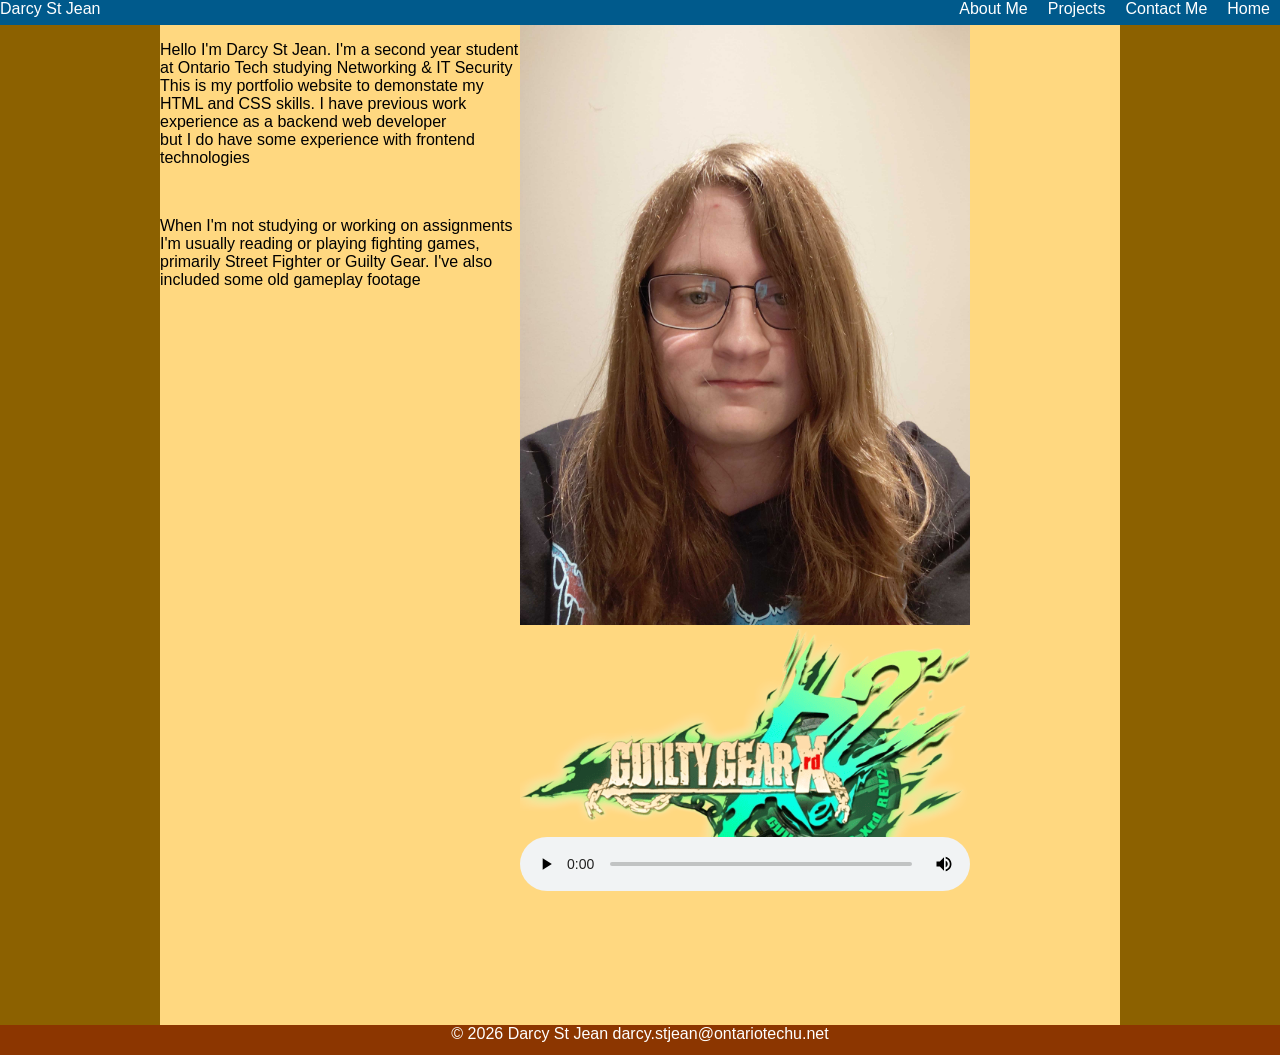
<file: about_me.html>
<!--HTML5 doctype declaration-->
<!DOCTYPE HTML>
<html>

<head>
    <!--defining charset, title, and links to stylesheets-->
    <meta charset="UTF-8">
    <title>Darcy St Jean Portfolio</title>
    <!--Make device report screen width-->
    <meta name="viewport" content="width=device-width">
    <!--full screen style sheet-->
    <link href="full.css" rel="stylesheet" type="text/css" media="only screen and
(min-width:960px)">
    <!-- tablet style sheet-->
    <link href="tablet.css" rel="stylesheet" type="text/css" media="only screen and
(min-width:481px) and (max-width:960px)">
    <!-- phone style sheet-->
    <link href="phone.css" rel="stylesheet" type="text/css" media="only screen and
(max-width:480px)">
</head>
<!--Content visible in the browser's window is inside the HTML element-->

<body>
    <header>
        <!--navbar containing links to other pages-->
        <nav>
            <p>Darcy St Jean</p>
            <a href="index.html">Home</a>
            <a href="contact.html">Contact Me</a>
            <a href="projects.html">Projects</a>
            <a href="about_me.html">About Me</a>
        </nav>
    </header>
    <!--page content formated to screen size-->
    <div id="page-content">
        <div id="left-column">
            <article>
                <section>
                    <p>Hello I'm Darcy St Jean. I'm a second year student at Ontario Tech studying Networking & IT
                        Security<br>
                        This is my portfolio website to demonstate my HTML and CSS skills. I have previous work
                        experience as a backend web developer<br>
                        but I do have some experience with frontend technologies</p>
                </section>
                <br>
                <section>
                    <p>When I'm not studying or working on assignments I'm usually reading or playing fighting games,
                        primarily Street Fighter or Guilty Gear. I've also included some old gameplay footage</p>
                </section>
            </article>
        </div>
        <div id="right-column">
            <img src="picture.jpg" alt="A picture of me">
            <video preload controls poster="GGXrdR2_Logo.png">
                <source src="video.mp4" type="video/mp4">
                <source src="video.ogv" type="video/ogg">
            </video>
        </div>
    </div>
    <footer id="footer" class="clear">
        © 2026 Darcy St Jean darcy.stjean@ontariotechu.net
    </footer>
</body>

</html>
</file>
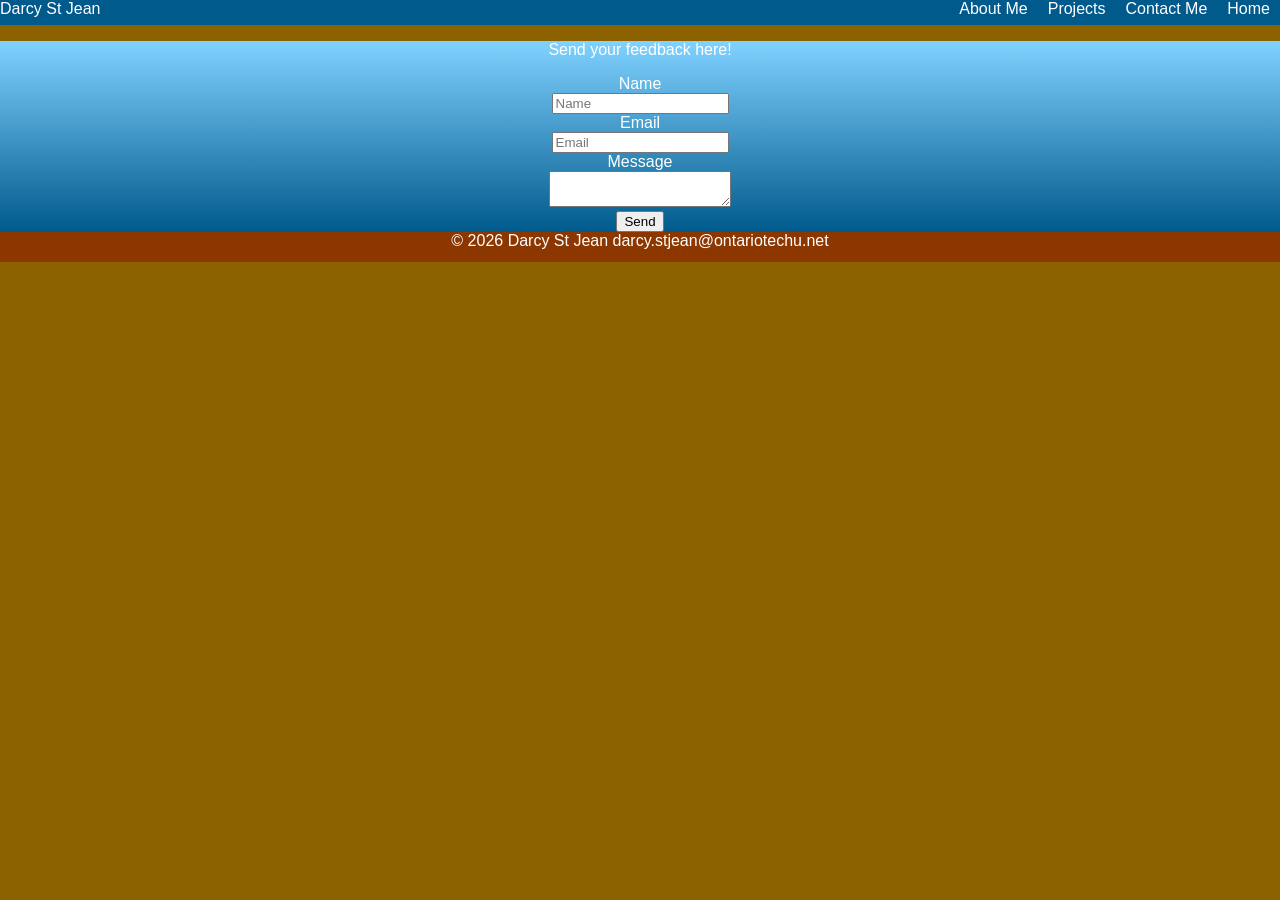
<file: contact.html>
<!--HTML5 doctype declaration-->
<!DOCTYPE HTML>
<html>

<head>
    <!--defining charset, title, and links to stylesheets-->
    <meta charset="UTF-8">
    <title>Darcy St Jean Portfolio</title>
    <!--Make device report screen width-->
    <meta name="viewport" content="width=device-width">
    <!--full screen style sheet-->
    <link href="full.css" rel="stylesheet" type="text/css" media="only screen and
(min-width:960px)">
    <!-- tablet style sheet-->
    <link href="tablet.css" rel="stylesheet" type="text/css" media="only screen and
(min-width:481px) and (max-width:960px)">
    <!-- phone style sheet-->
    <link href="phone.css" rel="stylesheet" type="text/css" media="only screen and
(max-width:480px)">
</head>
<!--Content visible in the browser's window is inside the HTML element-->

<body>
    <header>
        <!--navbar containing links to other pages-->
        <nav>
            <p>Darcy St Jean</p>
            <a href="index.html">Home</a>
            <a href="contact.html">Contact Me</a>
            <a href="projects.html">Projects</a>
            <a href="about_me.html">About Me</a>
        </nav>
    </header>
    <div id="page-content-pc">
        <div id="contact">
            <form action="mailto:darcy.stjean@ontariotechu.net" method="post" enctype="text/plain">
                <p>Send your feedback here!</p>
                <label for="name">Name</label><br>
                <input type="text" id="name" name="name" placeholder="Name"><br>
                <label for="email">Email</label><br>
                <input type="email" id="email" name="email" placeholder="Email"><br>
                <label for="message">Message</label><br>
                <textarea id="message"></textarea><br>
                <!-- <input type="textarea" rows="4" cols="40" id="message" name="message"><br> -->
                <input type="submit" value="Send" id="form-button">
            </form>
        </div>
    </div>
    <footer id="footer">
        © 2026 Darcy St Jean darcy.stjean@ontariotechu.net
    </footer>
</body>

</html>
</file>
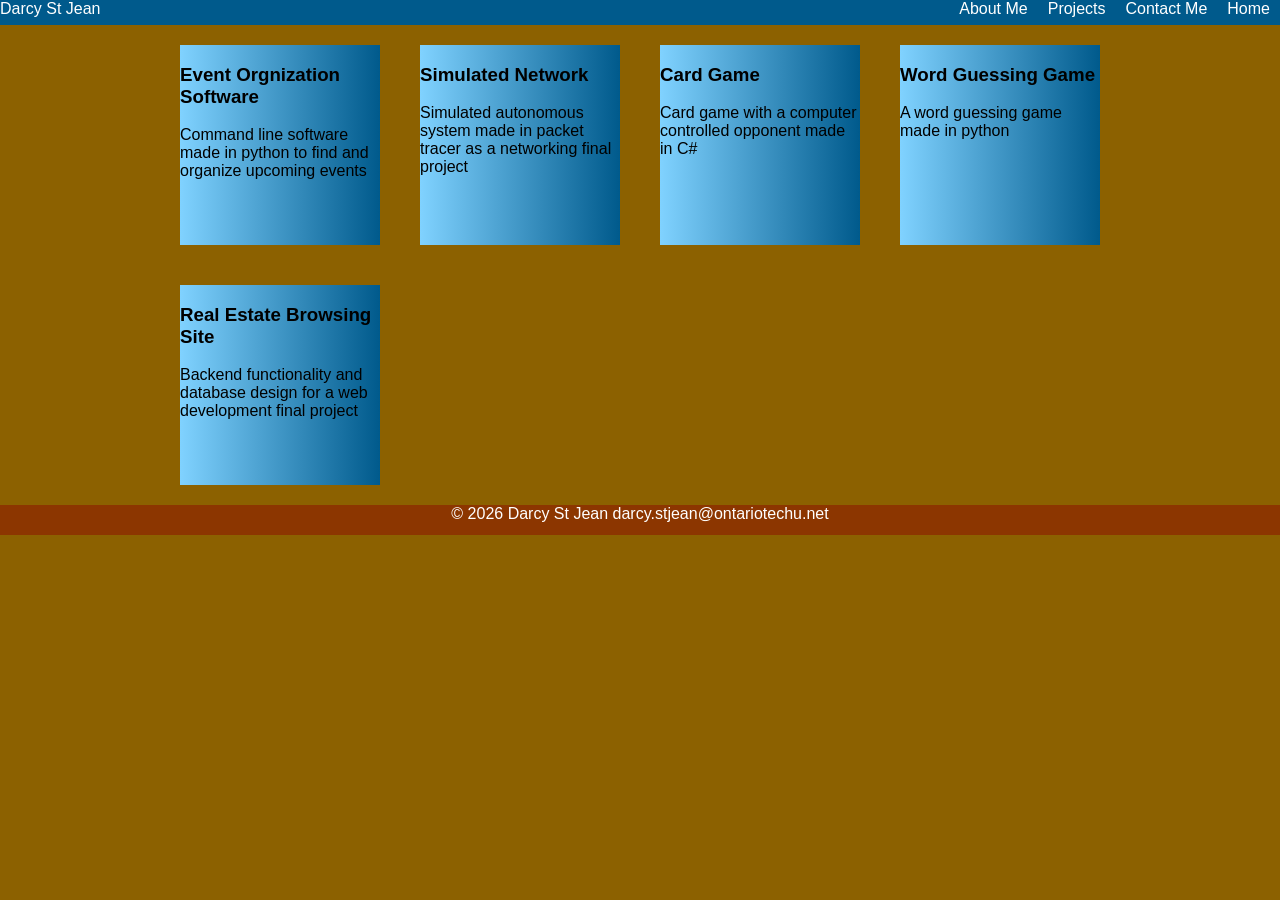
<file: projects.html>
<!--HTML5 doctype declaration-->
<!DOCTYPE HTML>
<html>

<head>
    <!--defining charset, title, and links to stylesheets-->
    <meta charset="UTF-8">
    <title>Darcy St Jean Portfolio</title>
    <!--Make device report screen width-->
    <meta name="viewport" content="width=device-width">
    <!--full screen style sheet-->
    <link href="full.css" rel="stylesheet" type="text/css" media="only screen and
(min-width:960px)">
    <!-- tablet style sheet-->
    <link href="tablet.css" rel="stylesheet" type="text/css" media="only screen and
(min-width:481px) and (max-width:960px)">
    <!-- phone style sheet-->
    <link href="phone.css" rel="stylesheet" type="text/css" media="only screen and
(max-width:480px)">
</head>
<!--Content visible in the browser's window is inside the HTML element-->

<body>
    <header>
        <!--navbar containing links to other pages-->
        <nav>
            <p>Darcy St Jean</p>
            <a href="index.html">Home</a>
            <a href="contact.html">Contact Me</a>
            <a href="projects.html">Projects</a>
            <a href="about_me.html">About Me</a>
        </nav>
    </header>
    <div id="page-content">
        <div class="project">
            <h3>Event Orgnization Software</h3>
            <p>Command line software made in python to find and organize upcoming events</p>
        </div>
        <div class="project">
            <h3>Simulated Network</h3>
            <p>Simulated autonomous system made in packet tracer as a networking final project</p>
        </div>
        <div class="project">
            <h3>Card Game</h3>
            <p>Card game with a computer controlled opponent made in C#</p>
        </div>
        <div class="project">
            <h3>Word Guessing Game</h3>
            <p>A word guessing game made in python</p>
        </div>
        <div class="project">
            <h3>Real Estate Browsing Site</h3>
            <p>Backend functionality and database design for a web development final project</P>
        </div>
    </div>
    <footer id="footer" class="clear">
        © 2026 Darcy St Jean darcy.stjean@ontariotechu.net
    </footer>
</body>

</html>
</file>
<file: full.css>
@charset "UTF-8";
/* CSS Document */
/*applies background color and fonts as well as removes padding and margin from the edges of the page*/
body {
background-color: #8C6100;
font-family: Verdana, Geneva, Arial, sans-serif;
padding:0px;
margin:0px;
}

/*floats column content to the right, sets a width of 600px and a height of 1000px*/
#right-column
{
    float:right;
    width:600px;
    height: 1000px;
    margin: auto;
    background-color: #FFD880;
}

/*dictates size of image in the column*/
#right-column img{
    width: 450px;
}

/*resizes video to better fit style*/
#right-column video{
    width: 450px;
}

/*floats column content to the left, sets a width of 360px and a height of 1000px*/
#left-column
{
    float: left;
    width: 360px;
    height: 1000px;
    margin: auto;
    background-color: #FFD880;
}

/*designates a 960px wide area for page content*/
#page-content{
    width: 960px;
    margin: auto;
}

/* This clear class style terminates float */
.clear{
clear: both;
}

/*sets header background color and height*/
header{
    height: 25px;
    background-color: #005A8C;
    color: white;
}

/*floats link content to the right when in a nav element inside a header*/
header nav a{
    float: right;
    margin: 0 10px;
    color: white;
    text-decoration: none;
}

/*floats h3 content to the left when in a nav element in a header*/
header nav p{
    float: left;
    margin: auto;
}

/*designates height, background, and text color for the footer*/
footer{
    background-color: #8C3600;
    color: white;
    height: 30px;
    text-align: center;
}

/*aligns content within a contact form and places a gradient in the background*/
#contact{
    text-align: center;
    background: #005A8C;
    background: -moz-linear-gradient(top, #005A8C 0%, #80D2FF 100%);
    background: -webkit-linear-gradient(top, #005A8C 0%, #80D2FF 100%);
    background: -o-linear-gradient(top, #005A8C 0%, #80D2FF 100%);
    background: linear-gradient(to top, #005A8C 0%, #80D2FF 100%);
    margin: auto;
    color: white;
}

/*organizes project boxes and appplies a gradient*/
.project{
    height: 200px;
    width: 200px;
    float: left;
    margin: 20px;
    background: #005A8C;
    background: -moz-linear-gradient(left, #005A8C 0%, #80D2FF 100%);
    background: -webkit-linear-gradient(left, #005A8C 0%, #80D2FF 100%);
    background: -o-linear-gradient(left, #005A8C 0%, #80D2FF 100%);
    background: linear-gradient(to left, #005A8C 0%, #80D2FF 100%);
}
</file>
<file: tablet.css>
@charset "UTF-8";
/* CSS Document */
/*applies background color and fonts as well as removes padding and margin from the edges of the page*/
body {
background-color: #8C6100;
font-family: Verdana, Geneva, Arial, sans-serif;
padding:0px;
margin:0px;
}

/*floats column content to the right, sets a width of 600px and a height of 1000px*/
#right-column
{
    width:480px;
    height: 1000px;
    margin: auto;
    background-color: #FFD880;
}

/*dictates size of image in the column*/
#right-column img{
    width: 480px;
}

/*resizes video to better fit style*/
#right-column video{
    width: 480px;
}

/*floats column content to the left, sets a width of 360px and a height of 1000px*/
#left-column
{
    width: 480px;
    margin: auto;
    background-color: #FFD880;
}

/*designates a 960px wide area for page content*/
#page-content{
    width: 480px;
    margin: auto;
}

/* This clear class style terminates float */
.clear{
clear: both;
}

/*sets header background color and height*/
header{
    height: 25px;
    background-color: #005A8C;
    color: white;
}

/*floats link content to the right when in a nav element inside a header*/
header nav a{
    float: right;
    margin: 0 10px;
    color: white;
    text-decoration: none;
}

/*floats h3 content to the left when in a nav element in a header*/
header nav p{
    float: left;
    margin: auto;
}

/*designates height, background, and text color for the footer*/
footer{
    background-color: #8C3600;
    color: white;
    height: 30px;
    text-align: center;
}

/*aligns content within a contact form and places a gradient in the background*/
#contact{
    text-align: center;
    background: #005A8C;
    background: -moz-linear-gradient(top, #005A8C 0%, #80D2FF 100%);
    background: -webkit-linear-gradient(top, #005A8C 0%, #80D2FF 100%);
    background: -o-linear-gradient(top, #005A8C 0%, #80D2FF 100%);
    background: linear-gradient(to top, #005A8C 0%, #80D2FF 100%);
    margin: auto;
    color: white;
}

/*organizes project boxes and appplies a gradient*/
.project{
    height: 200px;
    width: 200px;
    float: left;
    margin: 20px;
    background: #005A8C;
    background: -moz-linear-gradient(left, #005A8C 0%, #80D2FF 100%);
    background: -webkit-linear-gradient(left, #005A8C 0%, #80D2FF 100%);
    background: -o-linear-gradient(left, #005A8C 0%, #80D2FF 100%);
    background: linear-gradient(to left, #005A8C 0%, #80D2FF 100%);
}

/*makes button bigger for phone and tablet users*/
#form-button{
    height: 50px;
    width: 80px;
}
</file>
<file: phone.css>
@charset "UTF-8";
/* CSS Document */
/*applies background color and fonts as well as removes padding and margin from the edges of the page*/
body {
background-color: white;
font-family: Verdana, Geneva, Arial, sans-serif;
padding:0px;
margin:0px;
}

/*floats column content to the right, sets a width of 600px and a height of 1000px*/
#right-column
{
    width:480px;
    height: 1000px;
    margin: auto;
    background-color: #FFD880;
}

/*dictates size of image in the column*/
#right-column img{
    width: 480px;
}
/*resizes video to better fit style*/
#right-column video{
    width: 480px;
}
/*floats column content to the left, sets a width of 360px and a height of 1000px*/
#left-column
{
    width: 480px;
    margin: auto;
    background-color: #FFD880;
}

/*designates a 480px wide area for page content*/
#page-content{
    width: 480px;
    margin: auto;
}

/* This clear class style terminates float */
.clear{
clear: both;
}

/*sets header background color and height*/
header{
    height: 25px;
    background-color: #005A8C;
    color: white;
}

/*floats link content to the right when in a nav element inside a header*/
header nav a{
    float: right;
    margin: 0 10px;
    color: white;
    text-decoration: none;
}

/*floats h3 content to the left when in a nav element in a header*/
header nav p{
    float: left;

    margin: auto;
}

/*designates height, background, and text color for the footer*/
footer{
    background-color: #8C3600;
    color: white;
    height: 30px;
    text-align: center;
}

/*aligns content within a contact form and places a gradient in the background*/
#contact{
    text-align: center;
    background: #005A8C;
    background: -moz-linear-gradient(top, #005A8C 0%, #80D2FF 100%);
    background: -webkit-linear-gradient(top, #005A8C 0%, #80D2FF 100%);
    background: -o-linear-gradient(top, #005A8C 0%, #80D2FF 100%);
    background: linear-gradient(to top, #005A8C 0%, #80D2FF 100%);
    margin: auto;
    color: white;
}

/*organizes project boxes and appplies a gradient*/
.project{
    height: 200px;
    width: 200px;
    margin: 20px;
    background: #005A8C;
    background: -moz-linear-gradient(left, #005A8C 0%, #80D2FF 100%);
    background: -webkit-linear-gradient(left, #005A8C 0%, #80D2FF 100%);
    background: -o-linear-gradient(left, #005A8C 0%, #80D2FF 100%);
    background: linear-gradient(to left, #005A8C 0%, #80D2FF 100%);
}

/*makes button bigger for phone and tablet users*/
#form-button{
    height: 50px;
    width: 80px;
}
</file>
